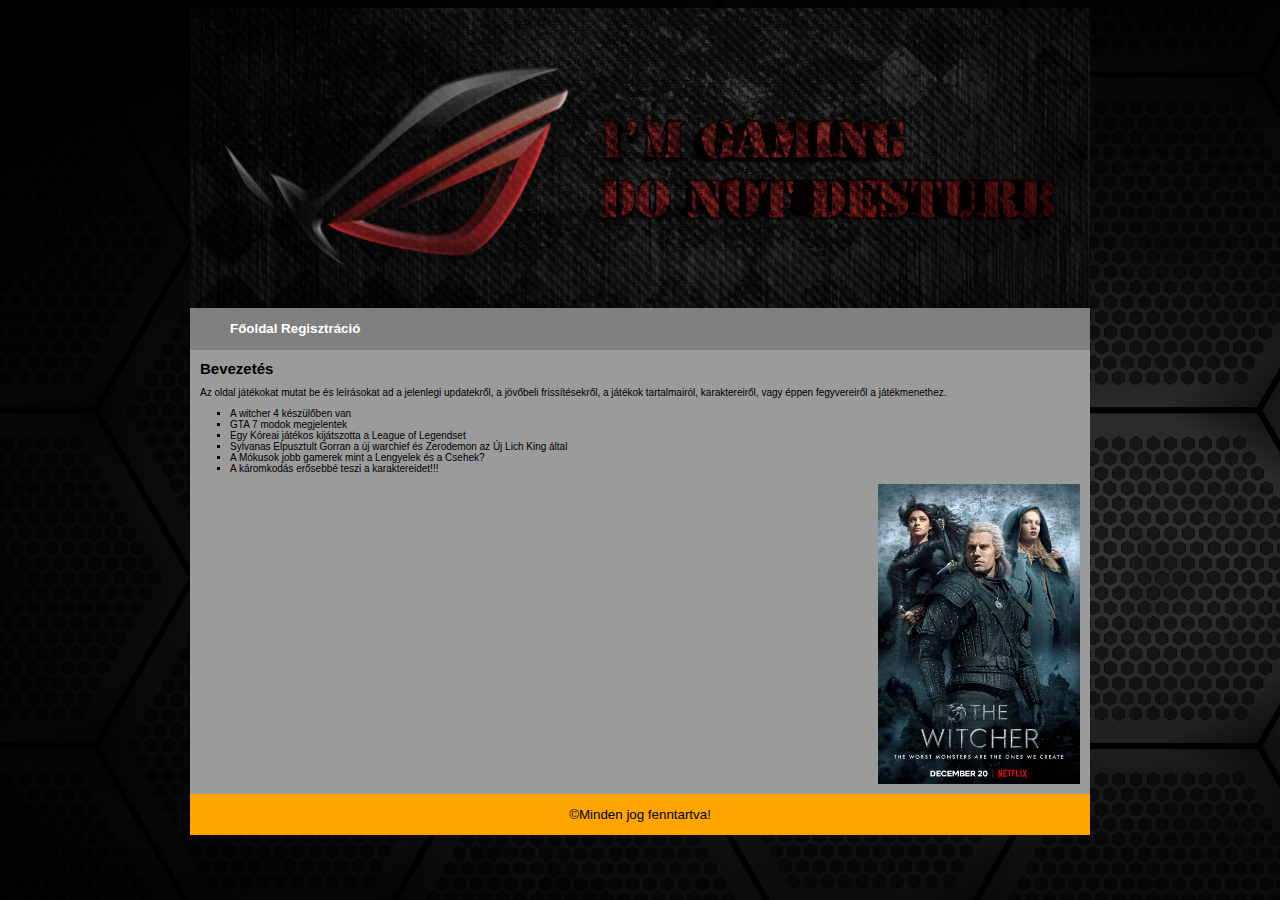
<file: index.html>
<!DOCTYPE html>
<html lang="hu">
  <head>
    <meta charset="UTF-8" />
    <meta name="viewport" content="width=device-width, initial-scale=1.0" />
    <meta name="description" content="witcher weboldal" />
    <meta name="keywords" content="witcher, game, vaják" />
    <meta name="author" content="Mágori Ferenc Ferdinánd" />
    <link rel="stylesheet" href="stilus.css" />
    <title>Mágori Ferenc Ferdinánd</title>
  </head>
  <body>
    <main>
      <header></header>

      <nav>
        <ul>
          <li><a href="#">Főoldal</a></li>
          <li><a href="tablazat.html">Regisztráció</a></li>
        </ul>
      </nav>

      <article>
        <h1>Bevezetés</h1>
        <p>
            Az oldal játékokat mutat be és leírásokat ad a jelenlegi updatekről, a
            jövőbeli frissítésekről, a játékok tartalmairól, karaktereiről, vagy
            éppen fegyvereiről a játékmenethez.
        </p>

        <ul>
            <li>A witcher 4 készülőben van</li>
            <li>GTA 7 modok megjelentek</li>
            <li>Egy Kóreai játékos kijátszotta a League of Legendset</li>
            <li>Sylvanas Elpusztult Gorran a új warchief és Zerodemon az Új Lich King által</li>
            <li>A Mókusok jobb gamerek mint a Lengyelek és a Csehek?</li>
            <li>A káromkodás erősebbé teszi a karaktereidet!!!</li>
        </ul>

        <p><img src="kepek/witcher.jpg" alt="witcher" title="witcher"></p>

      </article>

      <footer>
        <p>&copy;Minden jog fenntartva!</p>
      </footer>
    </main>
  </body>
</html>
</file>
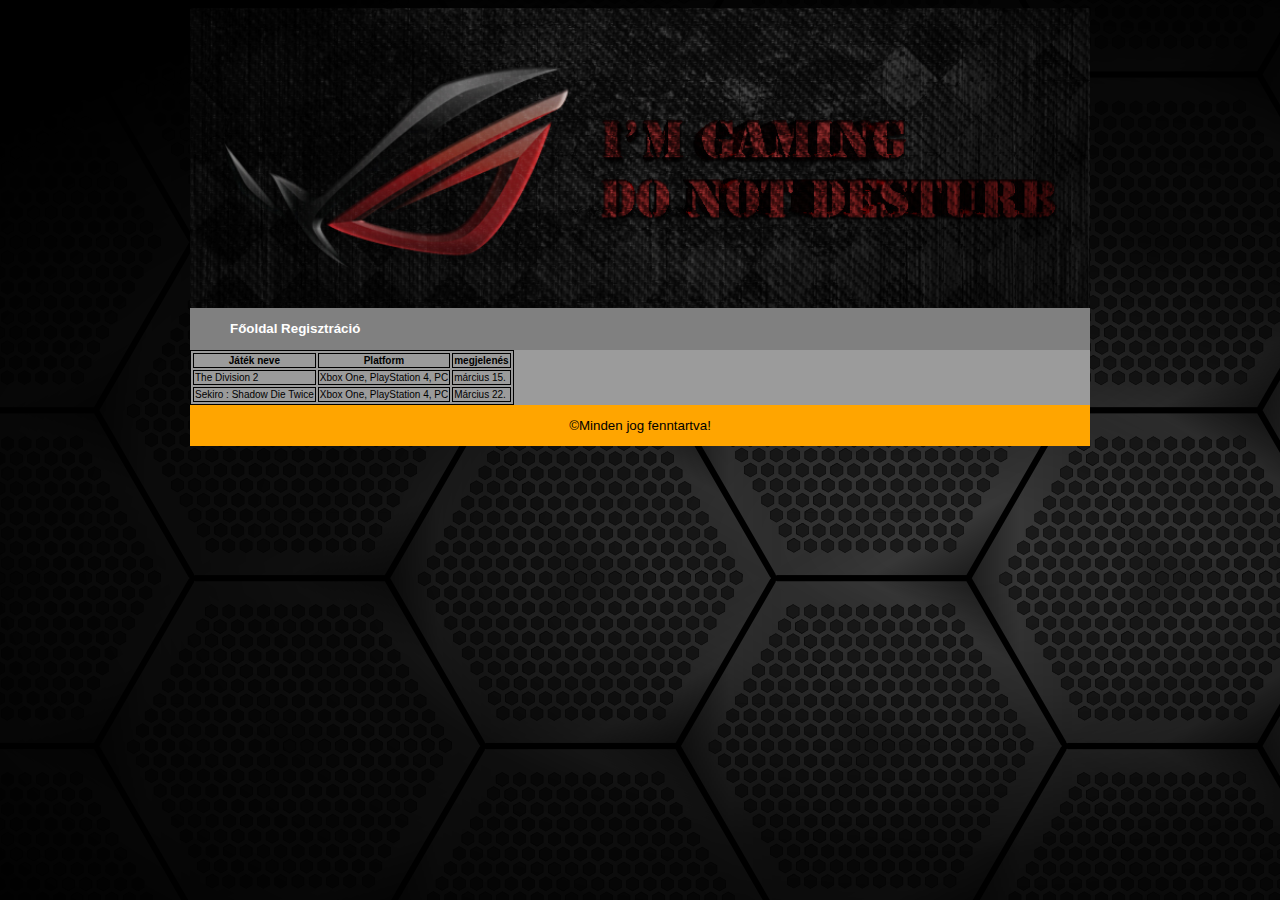
<file: tablazat.html>
<!DOCTYPE html>
<html lang="hu">
  <head>
    <meta charset="UTF-8" />
    <meta name="viewport" content="width=device-width, initial-scale=1.0" />
    <meta name="description" content="witcher weboldal" />
    <meta name="keywords" content="witcher, game, vaják" />
    <meta name="author" content="Mágori Ferenc Ferdinánd" />
    <link rel="stylesheet" href="stilus.css" />
    <title>Mágori Ferenc Ferdinánd</title>
  </head>
  <body>
    <main>
      <header></header>

      <nav>
        <ul>
          <li><a href="index.html">Főoldal</a></li>
          <li><a href="#">Regisztráció</a></li>
        </ul>
      </nav>

      <article>
        <table>
            <tr>
                <th>Játék neve</th>
                <th>Platform</th>
                <th>megjelenés</th>
              </tr>
              <tr>
                <td>The Division 2</td>
                <td>Xbox One, PlayStation 4, PC</td>
                <td>március 15.</td>
              </tr>
              <tr>
                <td>Sekiro : Shadow Die Twice</td>
                <td>Xbox One, PlayStation 4, PC</td>
                <td>Március 22.</td>
              </tr>
            </table>         
         </table>




      </article>

      <footer>
        <p>&copy;Minden jog fenntartva!</p>
      </footer>
    </main>
  </body>
</html>
</file>
<file: stilus.css>
body{
    box-sizing: border-box;
    font-family: Arial, Verdana, sans-serif;
    color: black;
    font-size: 10pt;
    
    background-image: url(kepek/black.png);
}

main{
    display: grid;
    grid-template-columns: 1fr;
    grid-template-areas: 
    "header"
    "nav"
    "article"
    "footer";
    max-width: 900px;
    width: 90%;
    margin: 0 auto;
    background-color:rgb(155, 155, 155);
    margin-bottom: 15px;
}

header{
    grid-area: header;
    background-image: url(kepek/game.jpg);
    height: 300px;
    width: auto;
    background-size: cover;
}

nav{
    grid-area: nav;
    background-color: gray;
    text-align: left;
    margin-left: 0px;
}

nav ul li{
    list-style: none;
    display: inline;
}

a{
    text-decoration: none;
    color: white;
    font-weight: bold;


}

a:hover{
    background-color: orange;
    padding: 5px;
}


article{
    grid-area: article;
    font-size: 10px;

}

article ul li{
    list-style: square;
}

article h1{
    font-size: 15px;
}

footer{
    grid-area: footer;
    background-color: orange;
    text-align: center;

}

img{
    height: 300px;
    float: right;
    margin: 0px 10px 10px 0px;
    
}

table, th, td {
    border:1px solid black;
  }

article p, h1{
    text-align: justify;
    margin-left: 10px;
}
</file>
